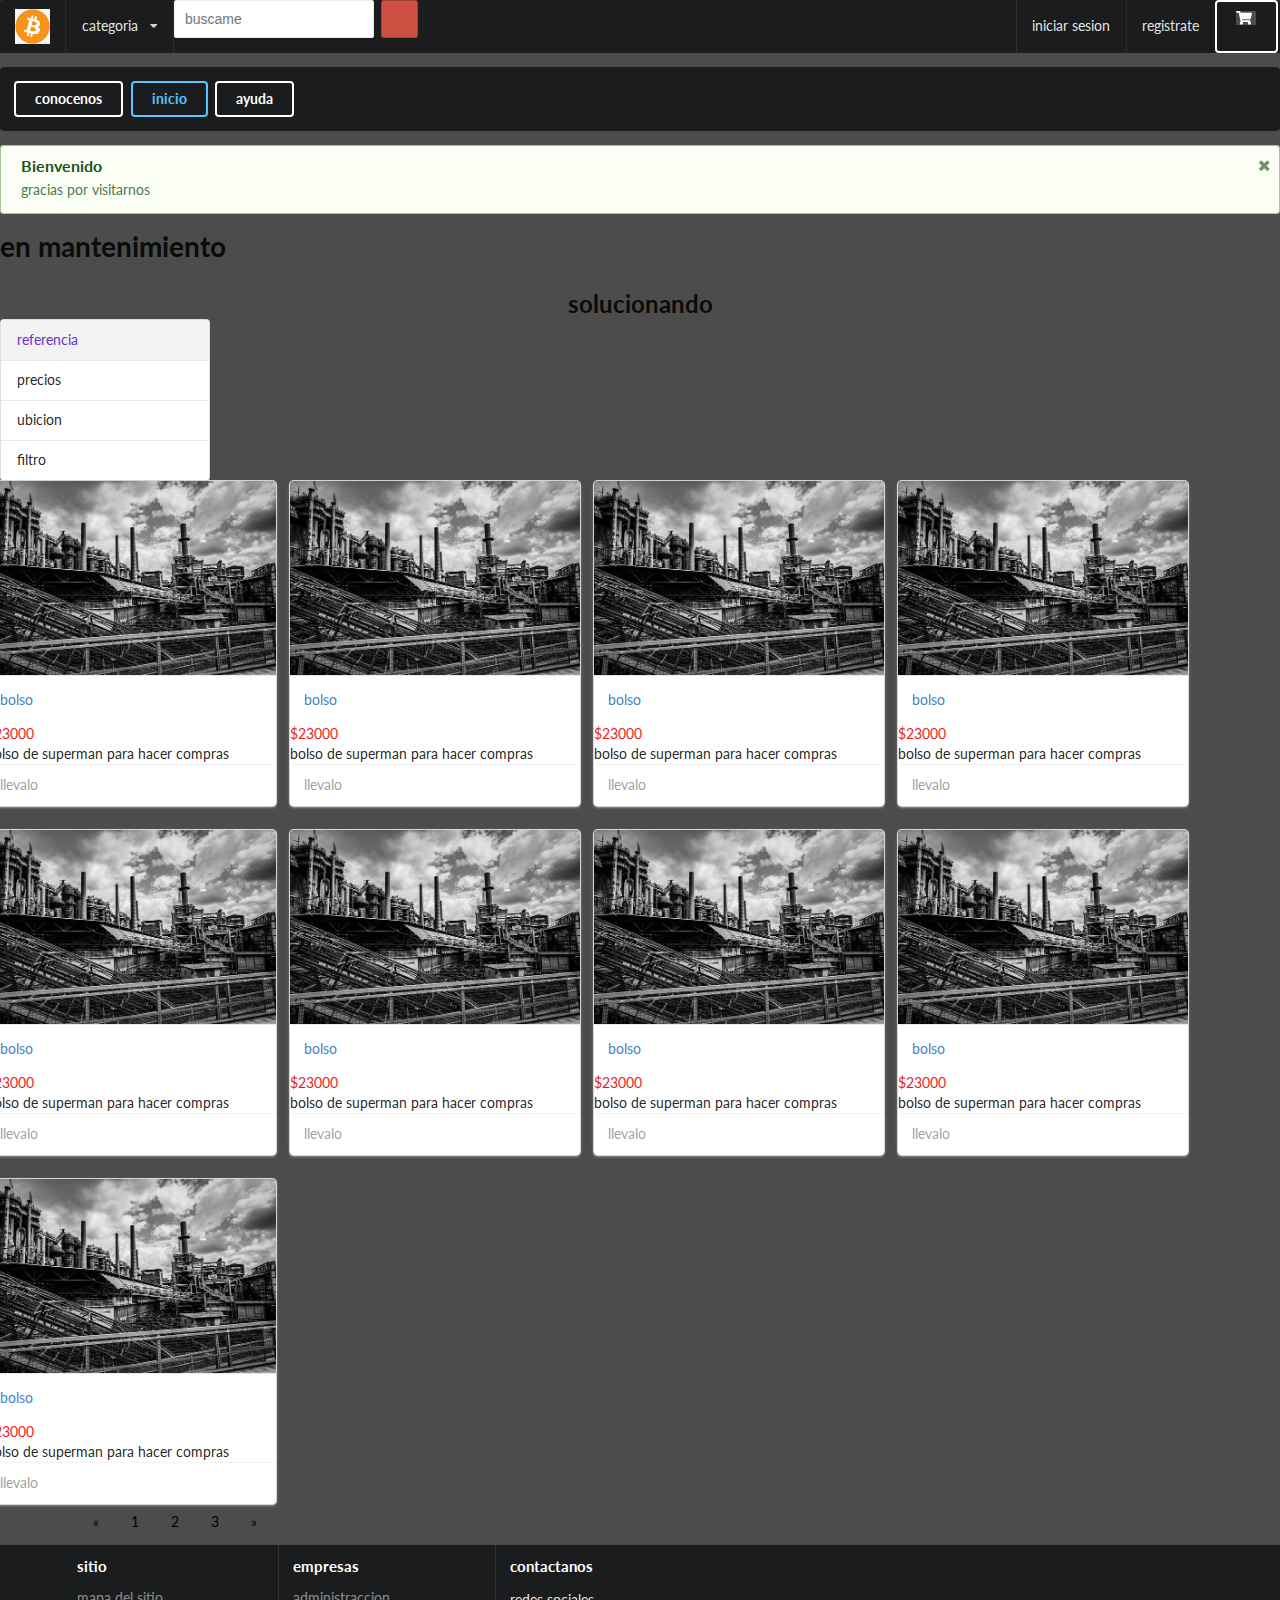
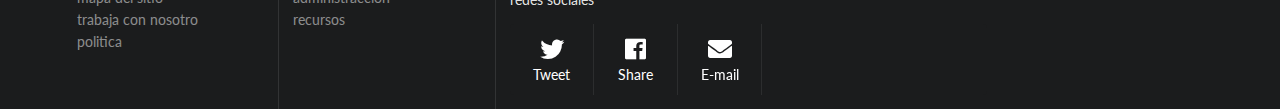
<file: estilo.html>
<!DOCTYPE html>
<html>
<head>
	<meta charset="utf-8">
	<meta name="viewport" content="width=device-width, initial-scale=1.0">
	<title>Stile</title>
	<link rel="stylesheet" href="css/semantic.css">
	<link href="https://fonts.googleapis.com/css2?family=Noto+Sans&display=swap" rel="stylesheet">
	<link rel="stylesheet" type="text/css" href="css/miestilo.css">

    <script src="js/jquery-3.5.1.min.js"></script>
	<script src="js/semantic.js"></script>
	<script type="text/javascript" src="js/estilo.js"></script>
  <style type="text/css">
  	  body{
  	  	background-color:#4C4C4C;
  	  }
        .content{
            
                 background-color:#4C4C4C;

        }         
       
  </style>

</head>
<body>
           
           <div class="ui inverted top attached menu">
		<div class="item">
			<img src="image/bit.png" alt="">
		</div>
	  <div class="ui dropdown icon item">

	      categoria
	    <i class="dropdown icon"></i>	       
	    <div class="menu">
	      <div class="item">
	        <i class="dropdown icon"></i>
	        <span class="text">tecnologia</span>
	        <div class="menu">
	         <a class="item" href="tecnologia.html">movil</a> 
	       <a class="item" href="estilo.html">lot</a>
	        </div>
	      </div>
	   
	       <a class="item" href="estilo.html">estilo de vida</a> 
	       <a class="item" href="estilo.html">cultura</a> 
	       <a class="item" href="estilo.html">hogar</a> 
	 
	      
	      <div class="divider"></div>
	      <div class="header">
	      	opciones
	      	<i class="bars icon"></i>

	      </div>



	     

	    </div>

	  </div>
	   

	    	<div class="field">
             <input type="submit" value="" />
	    		<input type="search" name="" value="" placeholder="buscame">
			    </div>

	  <div class="right menu">

	  	 <a  href="login.html" target="_black" class="item">
	      	iniciar sesion</a>
	      	<a  href="registro.html" class="item">
	      	   registrate</a>
	      	<div class="ui inverted vertical animated button" tabindex="0">
		  <div class="hidden content">0</div>
		  <div class="visible content">
		    <i class="shop icon"></i>
		  </div>
        </div>
	 	
	</div>
	  	
	  </div>

         <div class="ui inverted segment">
		  <button onclick="index_principal();" class="ui inverted button">conocenos</button>
		  <button onclick="window.open('index.html')" class="ui inverted primary button">inicio</button>

		  <button onclick="window.open('help.html')" class="ui inverted button" id="dato">ayuda</button>

			  </div>
			
           <div class="ui success message">
           	<i class="close icon"></i>
             <div class="header">
             	Bienvenido
             	
             </div>
             <p>gracias por visitarnos</p>
           </div>










	
           <div class="item">
            <h1>en mantenimiento</h1>
           <h2 style="text-align:center; ">solucionando</h2> 
           
           </div>
	          <div class="ui four column grid content">
               <div class="row">
               		<div class="column">

	          		    <div class="ui vertical menu">

                           	<a class="active violet item">
                           	referencia</a>
                           	<a class="item">
                           	precios</a>
                           	<a class="item">
                           	ubicion</a>
                           	<a class="item">
                           	filtro</a>
                          	
                             </div>
	          	</div>
	          	

              
                	

                      <div class="ui link cards">
                         <div class="card">
                         	<div class="image">
                      		<img src="image/image10.jpg" alt="">
                      		</div>
                      		<div class="content">
                      			<a href="#">bolso</a>
                      		</div>
                      		<div class="meta">
                      		<span class="date">$23000</span>
                      			
                      		</div>
                      		<div class="description">
                      			bolso de superman para hacer compras
                      		</div>
                      		  <div class="extra content">
                      	<a href="" title="">
                      	 llevalo
                      	</a>
                      </div>
					 </div>  

					  <div class="card">
                         	<div class="image">
                      		<img src="image/image10.jpg" alt="">
                      		</div>
                      		<div class="content">
                      			<a href="#">bolso</a>
                      		</div>
                      		<div class="meta">
                      		<span class="date">$23000</span>
                      			
                      		</div>
                      		<div class="description">
                      			bolso de superman para hacer compras
                      		</div>
                      		  <div class="extra content">
                      	<a href="" title="">
                      	 llevalo
                      	</a>
                      </div>
					 </div> 
                           
                            <div class="card">
                         	<div class="image">
                      		<img src="image/image10.jpg" alt="">
                      		</div>
                      		<div class="content">
                      			<a href="#">bolso</a>
                      		</div>
                      		<div class="meta">
                      		<span class="date">$23000</span>
                      			
                      		</div>
                      		<div class="description">
                      			bolso de superman para hacer compras
                      		</div>
                      		  <div class="extra content">
                      	<a href="" title="">
                      	 llevalo
                      	</a>
                      </div>
					 </div> 
					   <div class="card">
                         	<div class="image">
                      		<img src="image/image10.jpg" alt="">
                      		</div>
                      		<div class="content">
                      			<a href="#">bolso</a>
                      		</div>
                      		<div class="meta">
                      		<span class="date">$23000</span>
                      			
                      		</div>
                      		<div class="description">
                      			bolso de superman para hacer compras
                      		</div>
                      		  <div class="extra content">
                      	<a href="" title="">
                      	 llevalo
                      	</a>
                      </div>
					 </div> 
                        <div class="card">
                         	<div class="image">
                      		<img src="image/image10.jpg" alt="">
                      		</div>
                      		<div class="content">
                      			<a href="#">bolso</a>
                      		</div>
                      		<div class="meta">
                      		<span class="date">$23000</span>
                      			
                      		</div>
                      		<div class="description">
                      			bolso de superman para hacer compras
                      		</div>
                      		  <div class="extra content">
                      	<a href="" title="">
                      	 llevalo
                      	</a>
                      </div>
					 </div> 
  <div class="card">
                         	<div class="image">
                      		<img src="image/image10.jpg" alt="">
                      		</div>
                      		<div class="content">
                      			<a href="#">bolso</a>
                      		</div>
                      		<div class="meta">
                      		<span class="date">$23000</span>
                      			
                      		</div>
                      		<div class="description">
                      			bolso de superman para hacer compras
                      		</div>
                      		  <div class="extra content">
                      	<a href="" title="">
                      	 llevalo
                      	</a>
                      </div>
					 </div> 
  <div class="card">
                         	<div class="image">
                      		<img src="image/image10.jpg" alt="">
                      		</div>
                      		<div class="content">
                      			<a href="#">bolso</a>
                      		</div>
                      		<div class="meta">
                      		<span class="date">$23000</span>
                      			
                      		</div>
                      		<div class="description">
                      			bolso de superman para hacer compras
                      		</div>
                      		  <div class="extra content">
                      	<a href="" title="">
                      	 llevalo
                      	</a>
                      </div>
					 </div> 
  <div class="card">
                         	<div class="image">
                      		<img src="image/image10.jpg" alt="">
                      		</div>
                      		<div class="content">
                      			<a href="#">bolso</a>
                      		</div>
                      		<div class="meta">
                      		<span class="date">$23000</span>
                      			
                      		</div>
                      		<div class="description">
                      			bolso de superman para hacer compras
                      		</div>
                      		  <div class="extra content">
                      	<a href="" title="">
                      	 llevalo
                      	</a>
                      </div>
					 </div> 
  <div class="card">
                         	<div class="image">
                      		<img src="image/image10.jpg" alt="">
                      		</div>
                      		<div class="content">
                      			<a href="#">bolso</a>
                      		</div>
                      		<div class="meta">
                      		<span class="date">$23000</span>
                      			
                      		</div>
                      		<div class="description">
                      			bolso de superman para hacer compras
                      		</div>
                      		  <div class="extra content">
                      	<a href="" title="">
                      	 llevalo
                      	</a>
                      </div>
					 </div> 













                         	
                         </div>
                    
                      </div>
               </div> 
               
                 	           		
                 	           	
	         





               




















           <div class="ui container">
           	 <div class="pagination">
            	<a href="#">&laquo;</a>
            	<a href="#">1</a>
            	<a href="#">2</a>
            	<a href="#">3</a>
                <a href="#">&raquo;</a>


            </div>




           </div>




       
  










   
			<div class="ui inverted vertical footer segment">
				<div class="ui container">
					<div class="ui stackable inverted divided equal height stackable grid">
						<div class="three wide column">
							
							<h4 class="ui inverted header">sitio</h4>
							<div class="ui inverted link list">
								<a href="#" class="item">mapa del sitio</a>
								<a href="#" class="item">trabaja con nosotro</a>
								<a href="#" class="item">politica</a>

							</div>
						</div>
						<div class="three wide column">
							<h4 class="ui inverted header">empresas</h4>
							<div class="ui inverted link list">
								<a href="#" class="item">administraccion</a>
								<a href="#" class="item">recursos</a>
							</div>
						</div>

						<div class="seven wide column">
							<h4 class="ui inverted header">contactanos</h4>
							<p>redes sociales
							</p>

					     <div class="overlay">
					      <div class="ui  inverted labeled icon horizontal menu">
					        <a class="item"><i class="twitter icon"></i> Tweet</a>
					        <a class="item"><i class="facebook icon"></i> Share</a>
					        <a class="item"><i class="mail icon"></i> E-mail</a>
			              </div>

							
						</div>
						
					</div>
				</div>
				
           </div>









             
		<script type="text/javascript"> 
			$('select.dropdown').dropdown();

	 	$('.ui.dropdown').dropdown();

		$('.message .close')
			.on('click', function() {
			  $(this)
			      .closest('.message')
			      .transition('fade')
			    ;
			  })
			;
		 function key_cars(){
		 	$('.ui.basic.modal')
			  .modal('show')
				;
		 }


			 	
		    </script>



         




	

				
		
		         

</body>
</html>
</file>
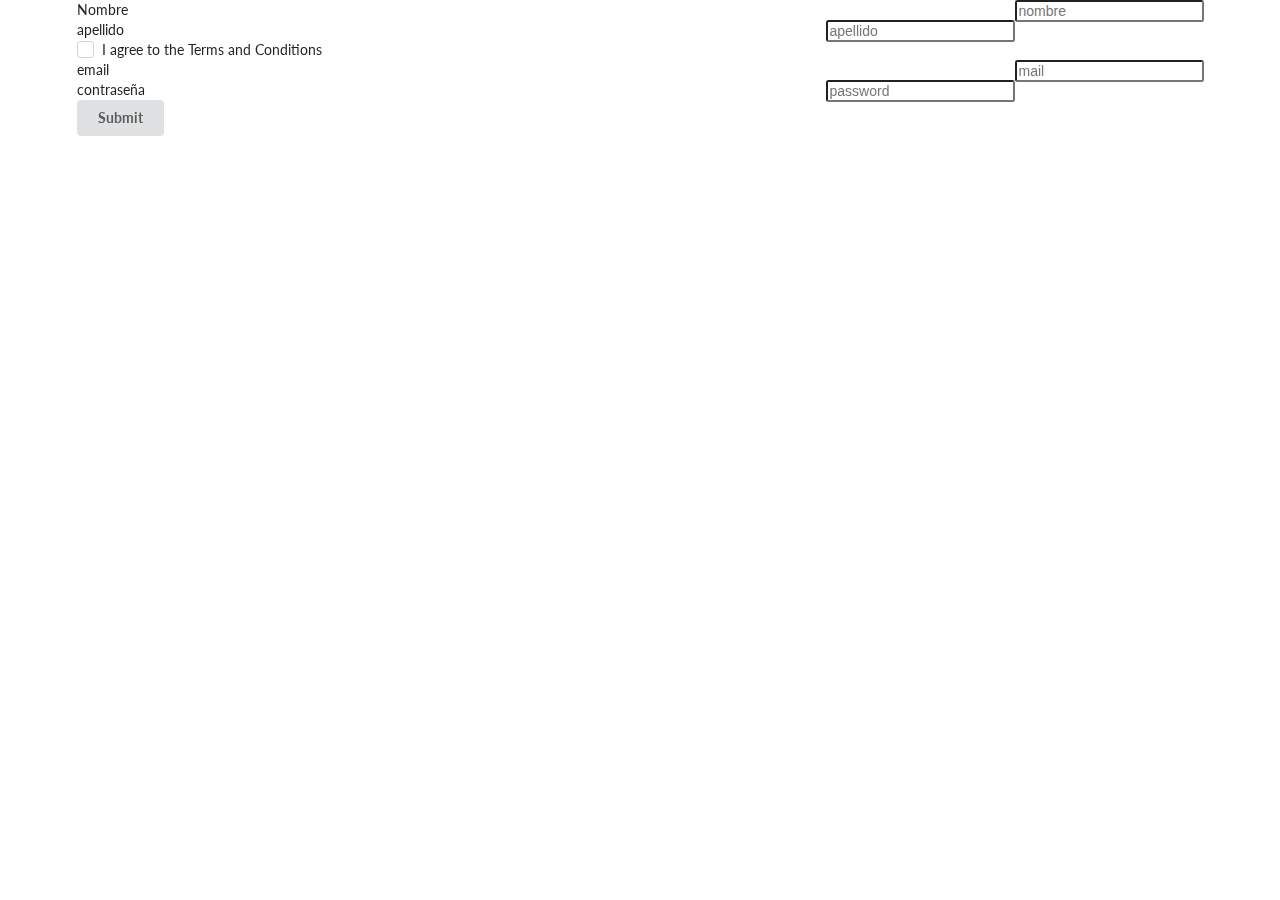
<file: formulario_php_.html>
<!DOCTYPE html>
<html>
<head>
	<meta charset="utf-8">
	<meta http-equiv="X-UA-Compatible" content="IE=edge">
	<title>registrate</title>
	<link rel="stylesheet" href="css/miestilo.css">
	<link rel="stylesheet" href="css/semantic.css">
		<script src="js/jquery-3.5.1.min.js"></script>

	<script src="js/semantic.js"></script>

	<style type="text/css" media="screen">
		body{
            background-color: #ffffff;
			background-repeat: no-repeat;
			background-size:100%;



		}
		a {
			text-decoration: none;}
		


		
	</style>


</head>
<body>



	<form action="forma.php" method="get" accept-charset="utf-8">
		

				<div class="ui container">
		    	<form class="ui form">
		  <div class="field">
		    <label> Nombre</label>
		    <input type="text" name="Nombre" required="text" placeholder="nombre">
		  </div>
		  <div class="field">
		    <label>apellido</label>
		    <input type="text" name="Apellido" required="text" placeholder="apellido">
		  </div>
		  <div class="field">
		    <div class="ui checkbox">
		      <input type="checkbox" tabindex="0" class="hidden">
		      <label>I agree to the Terms and Conditions</label>
		    </div>
		  </div>
		    <div class="field">
		    	
		    	<label for="">email</label>
		    	<input type="email" name="Email" value="" required="email" placeholder="mail">
		    </div>  
		    <div class="field">
		    	
		    	<label for="">contraseña</label>
		    	<input type="password" name="Pass" value=""  required="password" placeholder="password">
		    </div> 

		      <button class="ui button" type="submit">Submit</button>





    	
    </div>

	
	</form>

        
    



    
	       	
	        
	
</body>
</html>
</file>
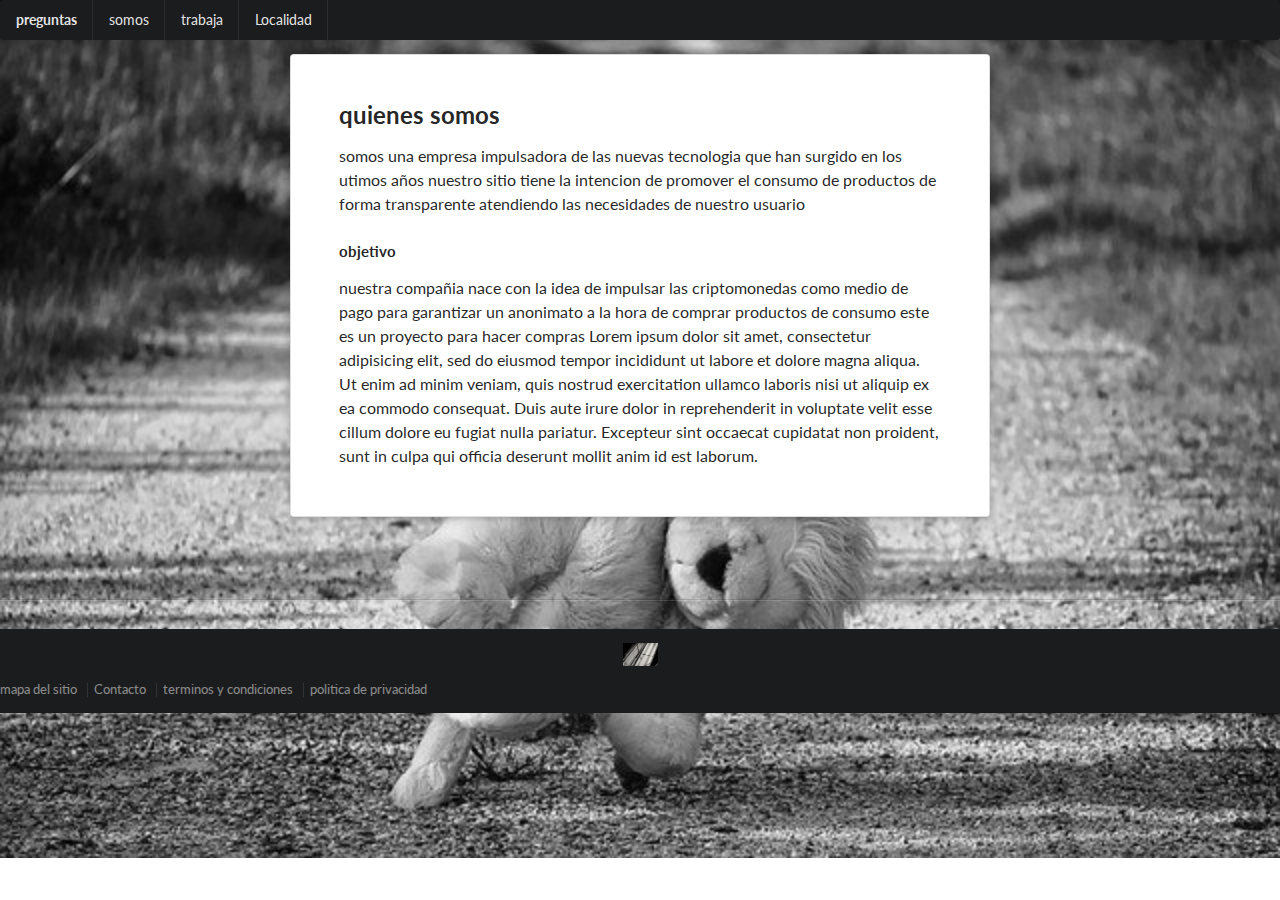
<file: help.html>
<!DOCTYPE html>
<html>
<head>
	<meta charset="utf-8">
	<title>ayuda</title>
	<link rel="stylesheet" type="text/css" href="css/semantic.css">
	<script src="js/jquery-3.5.1.min.js"></script>

	<script src="js/semantic.js"></script>
	<script src="js/help.js"></script>

</head>
  <style>
  	  body{
  	  	background-image:url(image/image5.jpg);
  	  	background-repeat:no-repeat;
  	  	background-attachment: fixed;
  	  	background-size:100%;


   


  	  }
  	
  </style>
<body>

         


				<div class="ui inverted menu">
				  <div class="header item">
				   preguntas
				  </div>
				  <a  href="help.html" class="item">
				    somos
				  </a>
				  <a href="#" class="item" >
				    trabaja
				  </a>
				  <a href="local.html" class="item">
				    Localidad
				  </a>
				</div>



     <div class="ui raised very padded text container segment">
       <h2 class="ui header">quienes somos</h2>
                 <article>
                 	somos una empresa impulsadora de las nuevas tecnologia que han surgido en 
                 	los utimos años nuestro sitio tiene la intencion de promover el consumo de productos  de forma 
                 	transparente atendiendo las necesidades de nuestro usuario
                 </article>
                   
                   <h4 class=" ui header">objetivo
                   </h4>
                   <article>
                   	  nuestra compañia nace con la idea de impulsar las criptomonedas como medio de pago 
                   	  para garantizar un anonimato a la hora de comprar productos de consumo  

                   	  este  es un proyecto  para hacer compras 
                   	  Lorem ipsum dolor sit amet, consectetur adipisicing elit, sed do eiusmod
                   	  tempor incididunt ut labore et dolore magna aliqua. Ut enim ad minim veniam,
                   	  quis nostrud exercitation ullamco laboris nisi ut aliquip ex ea commodo
                   	  consequat. Duis aute irure dolor in reprehenderit in voluptate velit esse
                   	  cillum dolore eu fugiat nulla pariatur. Excepteur sint occaecat cupidatat non
                   	  proident, sunt in culpa qui officia deserunt mollit anim id est laborum.

                   	
                   </article>
         

         	
         
   </div>
                 <br>
                 <br>

          

           <div class="ui inverted section divider"></div>
    
            <div class="ui inverted vertical footer segment">

		      <img src="image/image12.jpg" class="ui centered mini image">
		      <div class="ui horizontal inverted small divided link list">
		        <a class="item" href="#">mapa del sitio</a>
		        <a class="item" href="#">Contacto</a>
		        <a class="item" href="#">terminos y condiciones</a>
		        <a class="item" href="#">politica de privacidad</a>
		        <div class="ui container">
		        	
		        </div>
		        <div class="ui container">
		        	
		        </div>
		      </div>
		    </div>

	

</body>
</html>
</file>
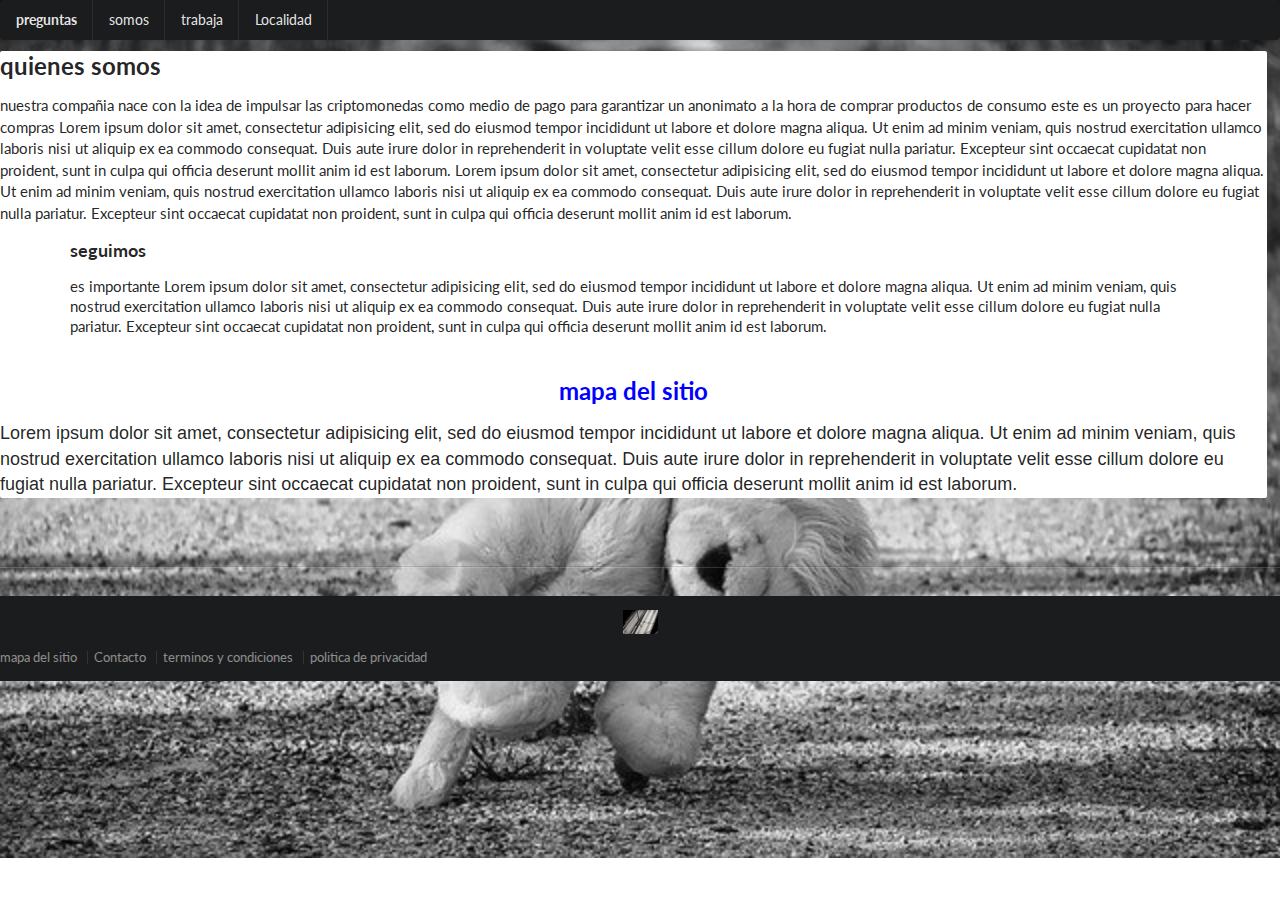
<file: local.html>
<!DOCTYPE html>
<html>
<head>
      <meta charset="utf-8">
      <title>ayuda</title>
      <link rel="stylesheet" type="text/css" href="css/semantic.css">
      <script src="js/jquery-3.5.1.min.js"></script>

      <script src="js/semantic.js"></script>
      <script src="js/help.js"></script>

</head>
  <style>
        body{
            background-image:url(image/image5.jpg);
            background-repeat:no-repeat;
            background-attachment: fixed;
            background-size:100%;
        }

        .loca{
            height: 99%;
            width: 99%;
            border-radius:2px;
            background-color: #ffffff;
            font-size:15px;

        


        }

        .mapa h2{color: blue;
                text-align:center;}
        .mapa{
            font-family:sans-serif;
            font-size: 18px;
            border-radius:20px;
            border-color:3px solid red;
        }
      
  </style>
<body>

         


                        <div class="ui inverted menu">
                          <div class="header item">
                           preguntas
                          </div>
                          <a  href="#" class="item">
                            somos
                          </a>
                          <a href="#" class="item" >
                            trabaja
                          </a>
                          <a href="local.html" class="item">
                            Localidad
                          </a>
                        </div>

                              <div class="fields">
                                   <div class="loca">

                                    <h2 class="ui header">quienes somos</h2>
                                      
                                         <p>  
                                           nuestra compañia nace con la idea de impulsar las criptomonedas como medio de pago 
                          para garantizar un anonimato a la hora de comprar productos de consumo  

                          este  es un proyecto  para hacer compras 
                          Lorem ipsum dolor sit amet, consectetur adipisicing elit, sed do eiusmod
                          tempor incididunt ut labore et dolore magna aliqua. Ut enim ad minim veniam,
                          quis nostrud exercitation ullamco laboris nisi ut aliquip ex ea commodo
                          consequat. Duis aute irure dolor in reprehenderit in voluptate velit esse
                          cillum dolore eu fugiat nulla pariatur. Excepteur sint occaecat cupidatat non
                          proident, sunt in culpa qui officia deserunt mollit anim id est laborum.


                                 Lorem ipsum dolor sit amet, consectetur adipisicing elit, sed do eiusmod
                                 tempor incididunt ut labore et dolore magna aliqua. Ut enim ad minim veniam,
                                 quis nostrud exercitation ullamco laboris nisi ut aliquip ex ea commodo
                                 consequat. Duis aute irure dolor in reprehenderit in voluptate velit esse
                                 cillum dolore eu fugiat nulla pariatur. Excepteur sint occaecat cupidatat non
                                 proident, sunt in culpa qui officia deserunt mollit anim id est laborum.</p>
                                 <div class="ui container">

                                    <h3>  seguimos</h3>
                                      <article>
                                          es importante
                                          Lorem ipsum dolor sit amet, consectetur adipisicing elit, sed do eiusmod
                                          tempor incididunt ut labore et dolore magna aliqua. Ut enim ad minim veniam,
                                          quis nostrud exercitation ullamco laboris nisi ut aliquip ex ea commodo
                                          consequat. Duis aute irure dolor in reprehenderit in voluptate velit esse
                                          cillum dolore eu fugiat nulla pariatur. Excepteur sint occaecat cupidatat non
                                          proident, sunt in culpa qui officia deserunt mollit anim id est laborum.
                                            
                                      </article>
                                       
                                 </div><br><br>

                                 <div class="mapa">
                                    <h2>mapa del sitio</h2>
                                       
                                       <p>Lorem ipsum dolor sit amet, consectetur adipisicing elit, sed do eiusmod
                                       tempor incididunt ut labore et dolore magna aliqua. Ut enim ad minim veniam,
                                       quis nostrud exercitation ullamco laboris nisi ut aliquip ex ea commodo
                                       consequat. Duis aute irure dolor in reprehenderit in voluptate velit esse
                                       cillum dolore eu fugiat nulla pariatur. Excepteur sint occaecat cupidatat non
                                       proident, sunt in culpa qui officia deserunt mollit anim id est laborum.</p>
                                 </div>
                                          
                                 
                                   </div>
                                    
                              </div>

                 
                      

           
         

            
         
  
                 <br>
                 <br>

          

           <div class="ui inverted section divider"></div>
    
            <div class="ui inverted vertical footer segment">

                  <img src="image/image12.jpg" class="ui centered mini image">
                  <div class="ui horizontal inverted small divided link list">
                    <a class="item" href="#">mapa del sitio</a>
                    <a class="item" href="#">Contacto</a>
                    <a class="item" href="#">terminos y condiciones</a>
                    <a class="item" href="#">politica de privacidad</a>
                    <div class="ui container">
                        
                    </div>
                    <div class="ui container">
                        
                    </div>
                  </div>
                </div>

      

</body>
</html>
</file>
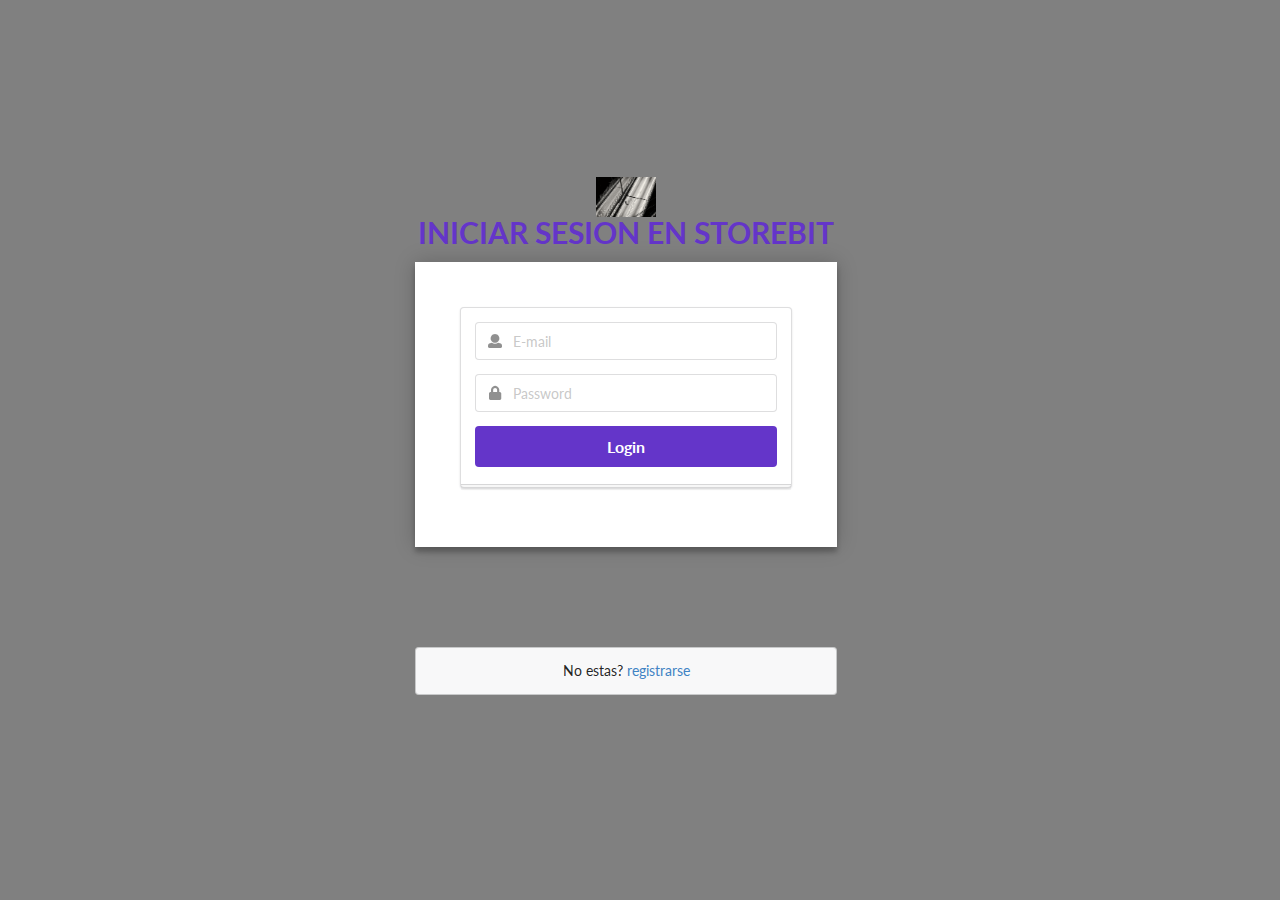
<file: login.html>
<!DOCTYPE html>
<html>
<head>
	<meta name="viewport" content="width=device-width, initial-scale=1.0">

	<meta charset="utf-8">
	<link rel="stylesheet" type="text/css" href="css/semantic.css">

	<link rel="stylesheet" type="text/css" href="css/login.css">
	<script src="js/jquery-3.5.1.min.js"></script>
 	<script type="text/javascript" src="js/semantic.js"></script>


 	<style type="text/css">
    body {
      background-color:grey;
    }
    body > .grid {
      height:100%;
      width:100%;
    }
    .image {
      margin-top: -100px;
    }
    .column {
      max-width: 450px;

    }
    .estilo{
    	font-size: 30px;
    	text-align: center;

    }
  </style>
  <script>
  $(document)
    .ready(function() {
      $('.ui.form')
        .form({
          fields: {
            email: {
              identifier  : 'email',
              rules: [
                {
                  type   : 'empty',
                  prompt : 'email incorrecto'
                },
                {
                  type   : 'email',
                  prompt : 'por favor ingrese email'
                }
              ]
            },
            password: {
              identifier  : 'password',
              rules: [
                {
                  type   : 'empty',
                  prompt : 'ingrese password'
                },
                {
                  type   : 'length[6]',
                  prompt : 'minimo de 6 caracteres'
                }
              ]
            }
          }
        })
      ;
    })
  ;
  </script>
	
	
	
</head>
<body>
	

<div class="ui middle aligned center aligned grid">
  <div class="column">
    <h2 class="ui violet image header">
      <img src="image/image12.jpg" class="image">
      <div class="estilo">
             INICIAR SESION EN STOREBIT
      </div>
    </h2>
    <form class="ui large form">
      <div class="ui stacked segment">
        <div class="field">
          <div class="ui left icon input">
            <i class="user icon"></i>
            <input type="text" name="email" placeholder="E-mail">
          </div>
        </div>
        <div class="field">
          <div class="ui left icon input">
            <i class="lock icon"></i>
            <input type="password" name="password" placeholder="Password">
          </div>
        </div>
        <div class="ui fluid large violet submit button">Login</div>
      </div>

      <div class="ui error message"></div>

    </form>

    <div class="ui message">
      No estas? <a href="registro.html">registrarse</a>
    </div>
  </div>
   	

   </script>
</body>
</html>
</file>
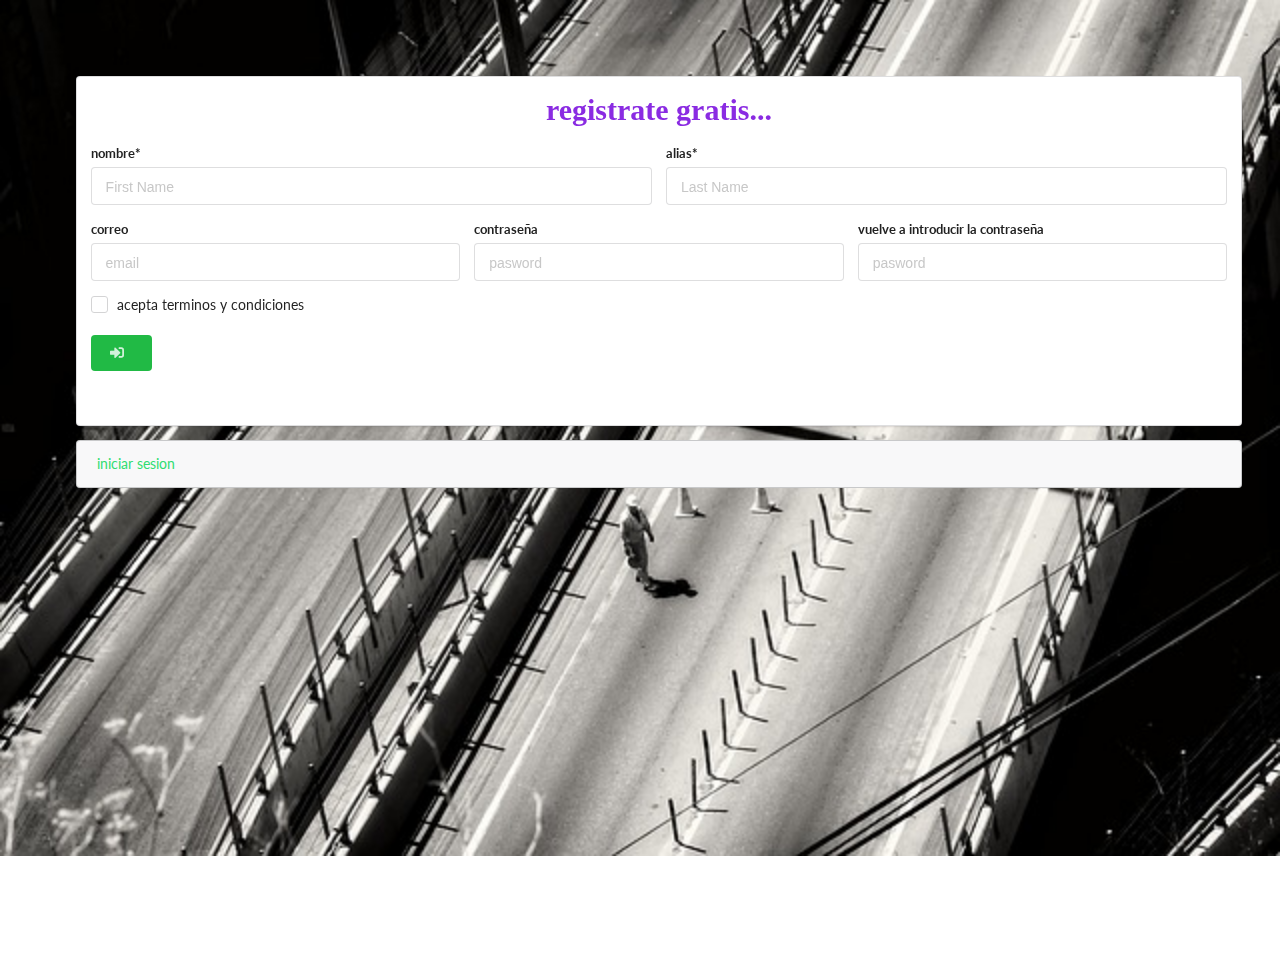
<file: registro.html>
<!DOCTYPE html>
<html>
<head>
	<meta charset="utf-8">
	<meta http-equiv="X-UA-Compatible" content="IE=edge">
	<title>registrate</title>
	<link rel="stylesheet" href="css/miestilo.css">
	<link rel="stylesheet" href="css/semantic.css">
		<script src="js/jquery-3.5.1.min.js"></script>

	<script src="js/semantic.js"></script>

	<style type="text/css" media="screen">
		body{
			background-image:url(image/image12.jpg);
			background-repeat: no-repeat;
			background-size:100%;



		}
		a {
			text-decoration: none;}
		h2{
			font-size: 30px;
			font-family:italic;
			color:blueviolet;
			text-align: center;
		}
		
		




     .contant{
     	margin-right:1cm;
     	margin-top: 2cm;
     	margin-left: 2cm;
     	margin-bottom:2cm;

     }
     .pg{
     	color:#2FDD71;
     }


		
	</style>


</head>
<body>

        


	<div class="contant">
	  <div class="ui  segment">
      <div class="ui form">
      	 <h2 >registrate gratis... </h1>
       <div class="two fields">
	        <div class="field">
			        <label>nombre*</label>
			        <input placeholder="First Name" type="text">
		      </div>
		      <div class="field">
			        <label>alias*</label>
			        <input placeholder="Last Name" type="text">
		      </div>
		      </div>

	      <div class="two fields">
	      	  <div class="field">
	      	  	<label for="">correo</label>
	      	  	<input type="email" name="" value="" placeholder="email">
	      	  </div>
	      	   <div class="field">
	      	  	<label for="">contraseña</label>
	      	  	<input type="password" name="" value="" placeholder="pasword">
	      	 

	      	  </div>
	      	  <div class="field">
	      	   	 <label for="">vuelve a introducir la contraseña</label>
	      	  	<input type="password" name="" value="" placeholder="pasword">
	      	
	      	   </div> 
	      	  	
	      	 
	      </div>

      



      </div>

		    <div class="inline field">
		      <div class="ui checkbox">
		        <input type="checkbox" tabindex="0" class="hidden">
		        <label>acepta terminos y condiciones</label>
		      </div>
		    </div>
		      <br>
		       

		       	<div style="width:100%;height:70%">
		       		<button type="submit" class="positive ui button">
		   		  <i class="sign-in icon">
	  			 </button></i>
		       	</div>


  
	                <br>
	                <br>
          	

	</div> 
	    <div class="ui message">
	    	  <a  class="pg" href="login.html">iniciar sesion</a>
	    </div>


    </div>
   
 





    
	       	
	        
	
</body>
</html>
</file>
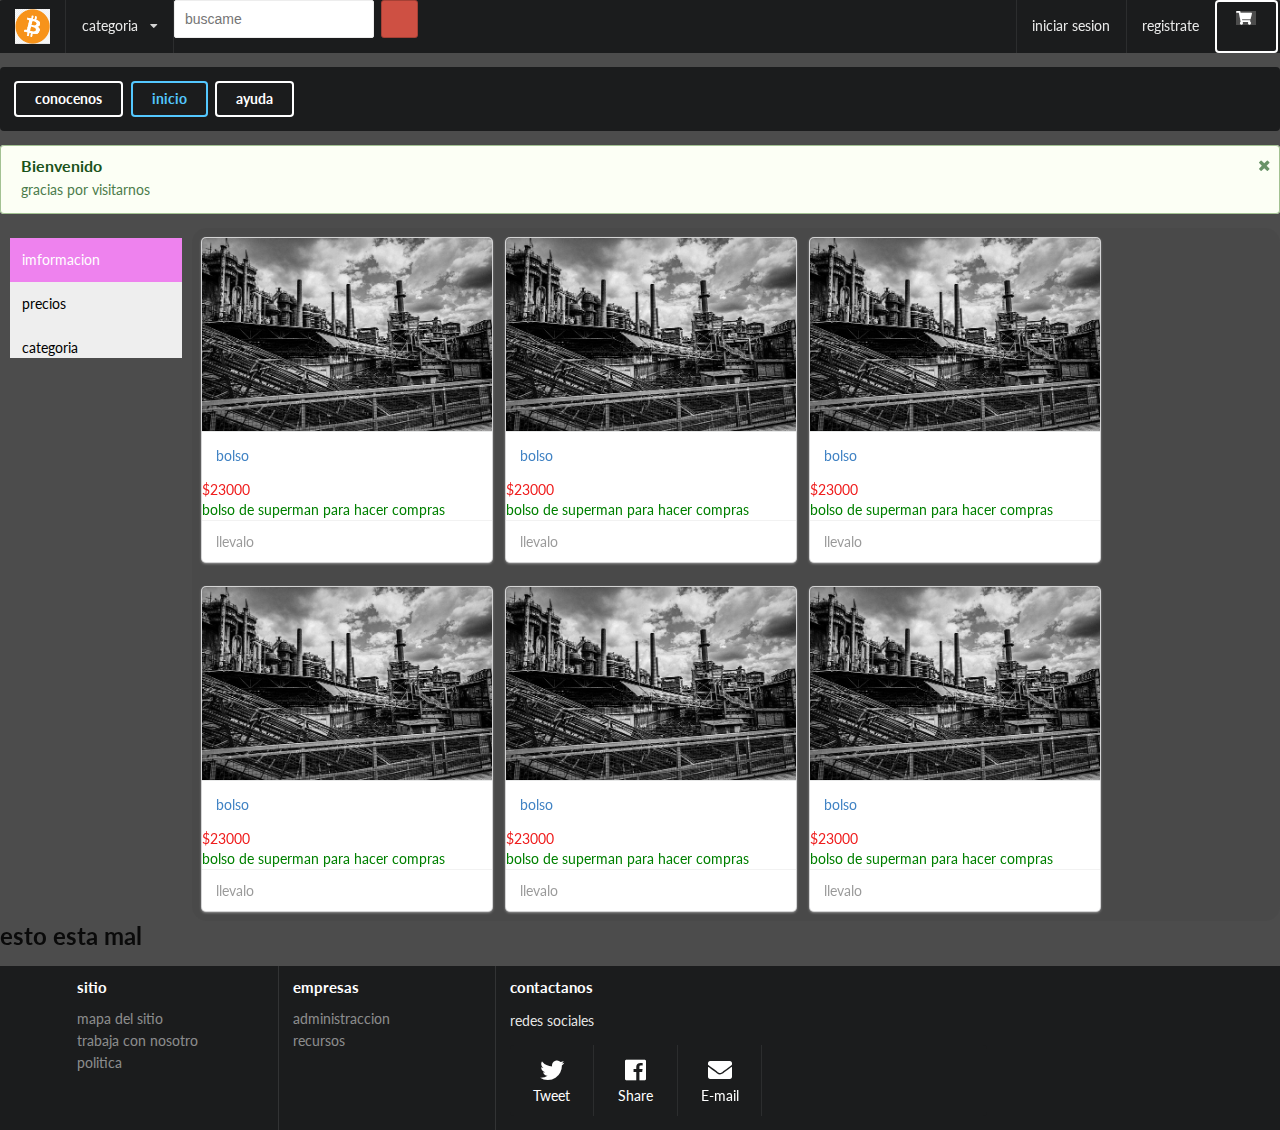
<file: tecnologia.html>
<!DOCTYPE html>
<html>
<head>
	<meta charset="utf-8">
	<meta name="viewport" content="width=device-width, initial-scale=1.0">
	<title>Stile</title>
	<link rel="stylesheet" href="css/semantic.css">
	<link href="https://fonts.googleapis.com/css2?family=Noto+Sans&display=swap" rel="stylesheet">
	<link rel="stylesheet" type="text/css" href="css/miestilo.css">

    <script src="js/jquery-3.5.1.min.js"></script>
	<script src="js/semantic.js"></script>
	<script type="text/javascript" src="js/estilo.js"></script>
  <style type="text/css">
  	  body{
  	  	background-color:#4C4C4C;
  	  }
        .content{
            
                 background-color:#4C4C4C;

        }
       .vertical-menu{
       	 width:left;
       	 height: 120px;
       	 overflow-y:auto;

       	}
           

         .vertical-menu a{
            background-color: #eee;
            color:black;
            display: block;
            padding: 12px;
            text-decoration: none;

         }    
       .vertical-menu a:hover{
                  background-color:#ccc;
       }
       .vertical-menu a.active{
       	background-color: violet;
       	 color: white;

       }

        #contenedor{
             font-family: serif;
        	 background-color:#ffffff;}
        

        .uno{
        	padding:10px;
            float:left;
        	width:15%;
        	text-align:auto;


        } 

        .dos{
        	padding:10px;
        	float: left;
        	width:85%;
        	text-align:justify;
        	color:green;
        	border-radius: 15px;
        	background-color:#4444;
        	

        } 
        .contenido{
        	font-size: 20px;
        	text-align: center;
        	background-color:green;
        	float:none;

        }          
       
  </style>

</head>
<body> 
           


           <div class="ui inverted top attached menu">
		<div class="item">
			<img src="image/bit.png" alt="">
		</div>
	  <div class="ui dropdown icon item">

	      categoria
	    <i class="dropdown icon"></i>	       
	    <div class="menu">
	      <div class="item">
	        <i class="dropdown icon"></i>
	        <span class="text">tecnologia</span>
	        <div class="menu">
	         <a class="item" href="tecnologia.html">movil</a> 
	       <a class="item" href="estilo.html">lot</a>
	        </div>
	      </div>
	   
	       <a class="item" href="estilo.html">estilo de vida</a> 
	       <a class="item" href="estilo.html">cultura</a> 
	       <a class="item" href="estilo.html">hogar</a> 
	 
	      
	      <div class="divider"></div>
	      <div class="header">
	      	opciones
	      	<i class="bars icon"></i>

	      </div>



	     

	    </div>

	  </div>
	   

	    	<div class="field">
             <input type="submit" value="" />
	    		<input type="search" name="" value="" placeholder="buscame">
			    </div>

	  <div class="right menu">

	  	 <a  href="login.html" target="_black" class="item">
	      	iniciar sesion</a>
	      	<a  href="registro.html" class="item">
	      	   registrate</a>
	      	<div class="ui inverted vertical animated button" tabindex="0">
		  <div class="hidden content">0</div>
		  <div class="visible content">
		    <i class="shop icon"></i>
		  </div>
        </div>
	 	
	</div>
	  	
	  </div>

         <div class="ui inverted segment">
		  <button onclick="index_principal();" class="ui inverted button">conocenos</button>
		  <button onclick="window.open('index.html')" class="ui inverted primary button">inicio</button>

		  <button onclick="window.open('help.html')" class="ui inverted button" id="dato">ayuda</button>

			  </div>
			
           <div class="ui success message">
           	<i class="close icon"></i>
             <div class="header">
             	Bienvenido
             	
             </div>
             <p>gracias por visitarnos</p>
           </div>
          

           
            <div><section class="uno">
                    <div class="vertical-menu">
						  <a class="active item">
						    imformacion
						  </a>
						  <a class="item">
						    precios
						  </a>
						  <a class="item">
						    categoria
						  </a>  <a class="item">
						    filtro
						  </a>  <a class="item">
						    conoce mas
						  </a>
						</div>
           </section>

           <section class="dos">
                                      
                      <div class="ui link cards">
                         <div class="card">
                         	<div class="image">
                      		<img src="image/image10.jpg" alt="">
                      		</div>
                      		<div class="content">
                      			<a href="#">bolso</a>
                      		</div>
                      		<div class="meta">
                      		<span class="date">$23000</span>
                      			
                      		</div>
                      		<div class="description">
                      			bolso de superman para hacer compras
                      		</div>
                      		  <div class="extra content">
                      	<a href="" title="">
                      	 llevalo
                      	</a>
                      </div>
					 </div>  

					  <div class="card">
                         	<div class="image">
                      		<img src="image/image10.jpg" alt="">
                      		</div>
                      		<div class="content">
                      			<a href="#">bolso</a>
                      		</div>
                      		<div class="meta">
                      		<span class="date">$23000</span>
                      			
                      		</div>
                      		<div class="description">
                      			bolso de superman para hacer compras
                      		</div>
                      		  <div class="extra content">
                      	<a href="" title="">
                      	 llevalo
                      	</a>
                      </div>
					 </div> 
                           
                            <div class="card">
                         	<div class="image">
                      		<img src="image/image10.jpg" alt="">
                      		</div>
                      		<div class="content">
                      			<a href="#">bolso</a>
                      		</div>
                      		<div class="meta">
                      		<span class="date">$23000</span>
                      			
                      		</div>
                      		<div class="description">
                      			bolso de superman para hacer compras
                      		</div>
                      		  <div class="extra content">
                      	<a href="" title="">
                      	 llevalo
                      	</a>
                      </div>
					 </div> 
					   <div class="card">
                         	<div class="image">
                      		<img src="image/image10.jpg" alt="">
                      		</div>
                      		<div class="content">
                      			<a href="#">bolso</a>
                      		</div>
                      		<div class="meta">
                      		<span class="date">$23000</span>
                      			
                      		</div>
                      		<div class="description">
                      			bolso de superman para hacer compras
                      		</div>
                      		  <div class="extra content">
                      	<a href="" title="">
                      	 llevalo
                      	</a>
                      </div>
					 </div> 
                           
                            <div class="card">
                         	<div class="image">
                      		<img src="image/image10.jpg" alt="">
                      		</div>
                      		<div class="content">
                      			<a href="#">bolso</a>
                      		</div>
                      		<div class="meta">
                      		<span class="date">$23000</span>
                      			
                      		</div>
                      		<div class="description">
                      			bolso de superman para hacer compras
                      		</div>
                      		  <div class="extra content">
                      	<a href="" title="">
                      	 llevalo
                      	</a>
                      </div>
					 </div>   <div class="card">
                         	<div class="image">
                      		<img src="image/image10.jpg" alt="">
                      		</div>
                      		<div class="content">
                      			<a href="#">bolso</a>
                      		</div>
                      		<div class="meta">
                      		<span class="date">$23000</span>
                      			
                      		</div>
                      		<div class="description">
                      			bolso de superman para hacer compras
                      		</div>
                      		  <div class="extra content">
                      	<a href="" title="">
                      	 llevalo
                      	</a>
                      </div>
					 </div> 
                           
                         
           </section>
            	
            </div>
           

       
            <div class="contenido">
            	<p></p>
            	
            </div>

            <h2> esto esta mal</h2>


   
			<div class="ui inverted vertical footer segment">
				<div class="ui container">
					<div class="ui stackable inverted divided equal height stackable grid">
						<div class="three wide column">
							
							<h4 class="ui inverted header">sitio</h4>
							<div class="ui inverted link list">
								<a href="#" class="item">mapa del sitio</a>
								<a href="#" class="item">trabaja con nosotro</a>
								<a href="#" class="item">politica</a>

							</div>
						</div>
						<div class="three wide column">
							<h4 class="ui inverted header">empresas</h4>
							<div class="ui inverted link list">
								<a href="#" class="item">administraccion</a>
								<a href="#" class="item">recursos</a>
							</div>
						</div>

						<div class="seven wide column">
							<h4 class="ui inverted header">contactanos</h4>
							<p>redes sociales
							</p>

					     <div class="overlay">
					      <div class="ui  inverted labeled icon horizontal menu">
					        <a class="item"><i class="twitter icon"></i> Tweet</a>
					        <a class="item"><i class="facebook icon"></i> Share</a>
					        <a class="item"><i class="mail icon"></i> E-mail</a>
			              </div>

							
						</div>
						
					</div>
				</div>
				
           </div>






              
         


          


               








		<script type="text/javascript"> 
			$('select.dropdown').dropdown();

	 	$('.ui.dropdown').dropdown();

		$('.message .close')
			.on('click', function() {
			  $(this)
			      .closest('.message')
			      .transition('fade')
			    ;
			  })
			;
		 function key_cars(){
		 	$('.ui.basic.modal')
			  .modal('show')
				;
		 }


			 	
		    </script>






       </body>
       </html>
</file>
<file: css/miestilo.css>
}
.icono{
   margin-bottom: 20%
   background-color:blue;
}
.estile2{
	color:#24C5E8;
	margin-left:1%;
	margin-right: 70%;
	font-family: 'Lato', sans-serif;


}
.date{
	color:#EF1D1D;
}
   
.men{
	background-color:blue; 

}


.superslider{
	display: none;

}
.experimento{
	column-count:2;
	border:3px blue solid;
	column-span:all;
	column-width: 100%;
}
.pagination{
  	display: inline-block;
    
}
.pagination a{
	color:black;
	float: left;
	padding: 8px 16px;
	text-decoration: none;
}
.pagination a.active {
  background-color: #4CAF50;
  color: white;
}

.pagination a:hover:not(.active) {background-color: #ddd;}

#site-search{
	width: 100%;
	font-size: 18px;
	padding: 11px;
	border: 1px solid #ddd;
}

@import url(http://fonts.googleapis.com/css?family=Open+Sans+Condensed:300);
@import url(http://fonts.googleapis.com/css?family=Open+Sans);

 * {
    -moz-box-sizing: border-box;
    -webkit-box-sizing: border-box;
    box-sizing: border-box;
    transition: all .2s ease;
}

}
#box {
    display: inline-block;
    margin-top: 15%;
}
input {
    float: right;
    border-radius: .2em;
}
input[type=search] {
    background-color: #FFF;
    border: 1px solid #ededed;
    padding: 10px;
    border-radius: 2px;
    width: 200px;
    outline: none;
    margin-right: 7px;
    transition: all .2s;
}
input[type=search]:focus {
    width: 400px;
}
input[type=submit] {
    background-color: #ce5043;
    color: #fff;
    cursor: pointer;
    padding: 10px;
    width: 37px;
    border: 1px solid #a44035;
    outline: none;
    background-position: center;
    background-repeat: no-repeat;
    background-size: 14px;
}
input[type=submit]:hover {
    background: #a44035;
    background-position: center;
    background-repeat: no-repeat;
    background-size: 14px;
}
::-webkit-input-placeholder {
    font-family:'Open Sans', sans-serif;
}
input[type=search]:focus {
    border: 1px solid #ce5043;
    padding-left: 40px;
    background-position: 13px center;
    background-repeat: no-repeat;
    background-size: 14px;
}
.column{
	width:33,333%;
	float:left;

}
</file>
<file: css/login.css>
@import url(https://fonts.googleapis.com/css?family=Roboto:300);

.login-page {
  width: 360px;
  padding: 8% 0 0;
  margin: auto;
}
.form {
  position: relative;
  z-index: 1;
  background: #FFFFFF;
  max-width: 360px;
  margin: 0 auto 100px;
  padding: 45px;
  text-align: center;
  box-shadow: 0 0 20px 0 rgba(0, 0, 0, 0.2), 0 5px 5px 0 rgba(0, 0, 0, 0.24);
}
.form input {
  font-family: "Roboto", sans-serif;
  outline: 0;
  background: #f2f2f2;
  width: 100%;
  border: 0;
  margin: 0 0 15px;
  padding: 15px;
  box-sizing: border-box;
  font-size: 14px;
}
.form button {
  font-family: "Roboto", sans-serif;
  text-transform: uppercase;
  outline: 0;
  background:#34B9E3;
  width: 100%;
  border: 0;
  padding: 15px;
  color: #FFFFFF;
  font-size: 14px;
  -webkit-transition: all 0.3 ease;
  transition: all 0.3 ease;
  cursor: pointer;
}
.form button:hover,.form button:active,.form button:focus {
  background: #34B9E3;
}
.form .message {
  margin: 15px 0 0;
  color: #b3b3b3;
  font-size: 12px;
}
.form .message a {
  color: #4CAF50;
  text-decoration: none;
}
.form .register-form {
  display: none;
}
.container {
  position: relative;
  z-index: 1;
  max-width: 300px;
  margin: 0 auto;
}
.container:before, .container:after {
  content: "";
  display: block;
  clear: both;
}
.container .info {
  margin: 50px auto;
  text-align: center;
}
.container .info h1 {
  margin: 0 0 15px;
  padding: 0;
  font-size: 36px;
  font-weight: 300;
  color: #1a1a1a;
}
.container .info span {
  color: #4d4d4d;
  font-size: 12px;
}
.container .info span a {
  color: #000000;
  text-decoration: none;
}
.container .info span .fa {
  color: #EF3B3A;
}
body {
  background:#686472 ; /* fallback for old browsers */
  background: -webkit-linear-gradient(right, #686472, ##6D7BB8);
  background: -moz-linear-gradient(right, #686472, ##38249E);
  background: -o-linear-gradient(right, #686472, #38249E);
  background: linear-gradient(to left, #686472, ##6D7BB8);
  -webkit-font-smoothing: antialiased;
  -moz-osx-font-smoothing: grayscale;      
}
</file>
